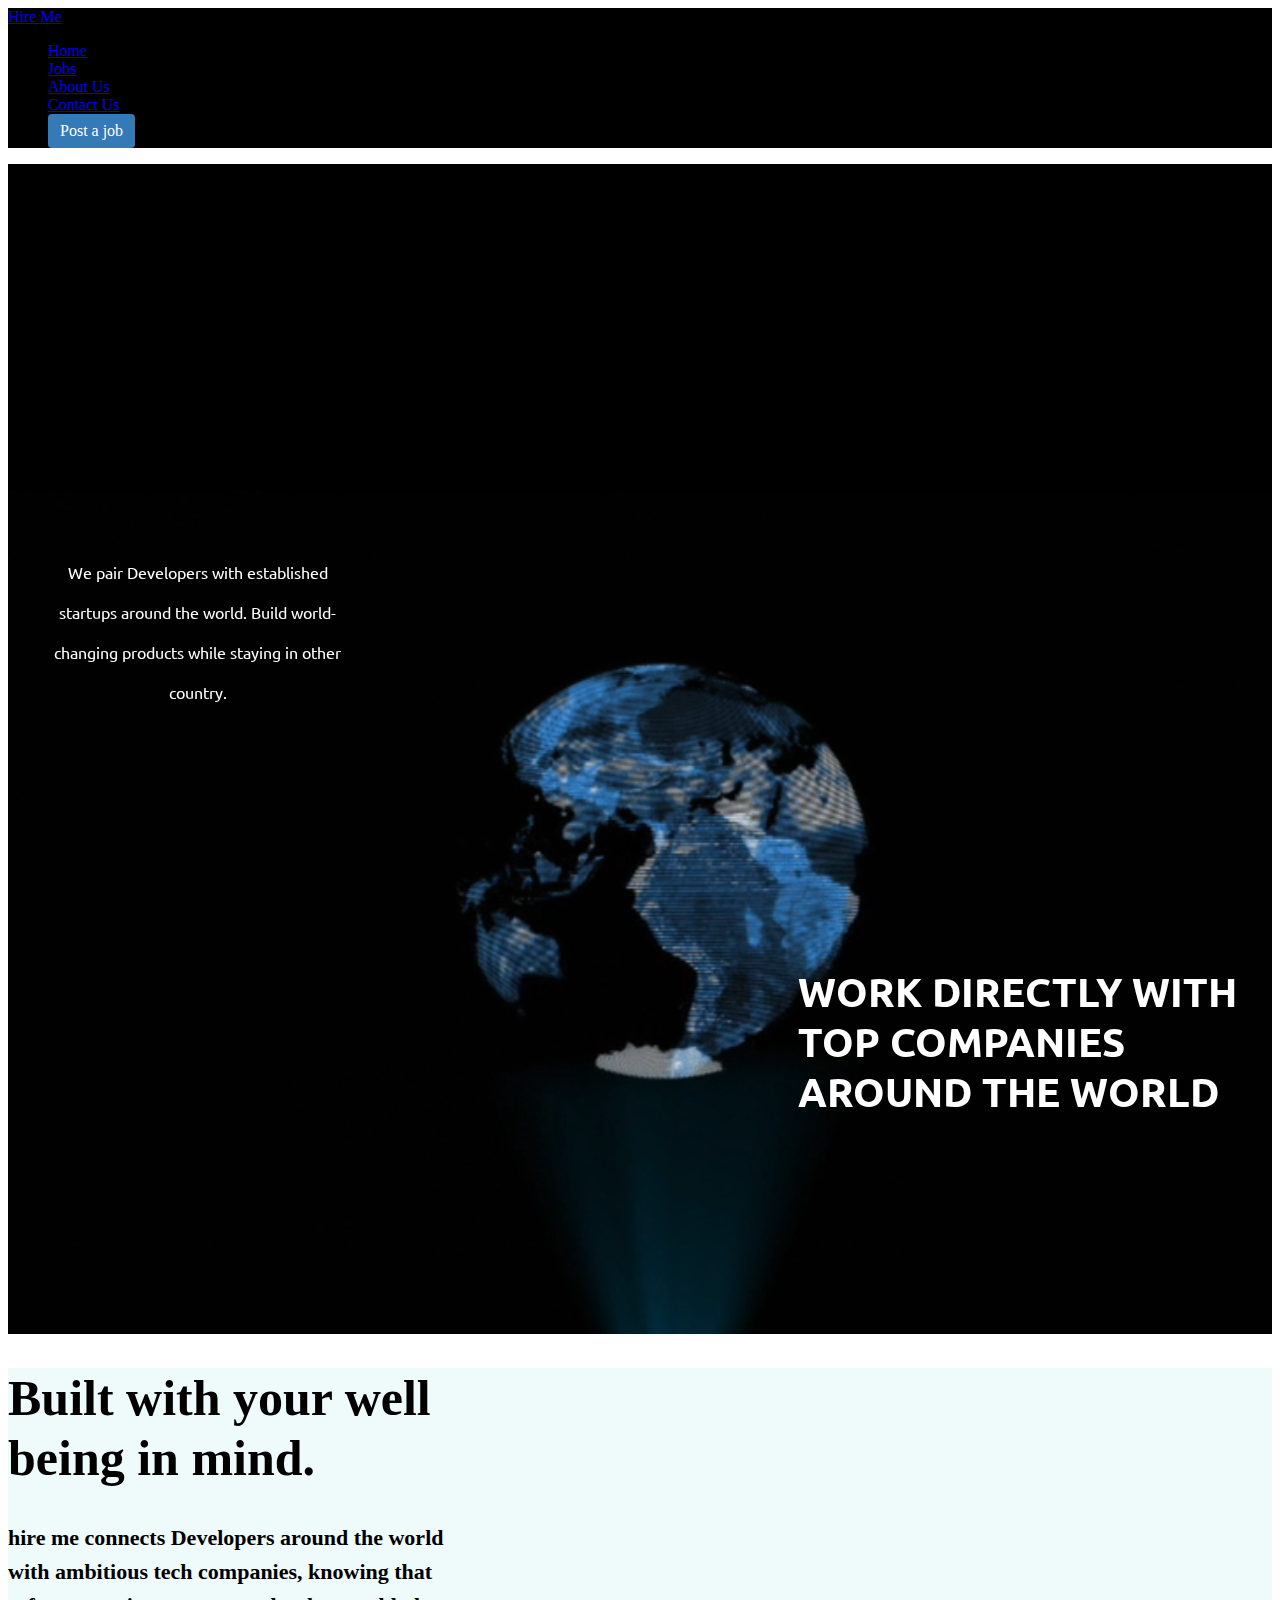
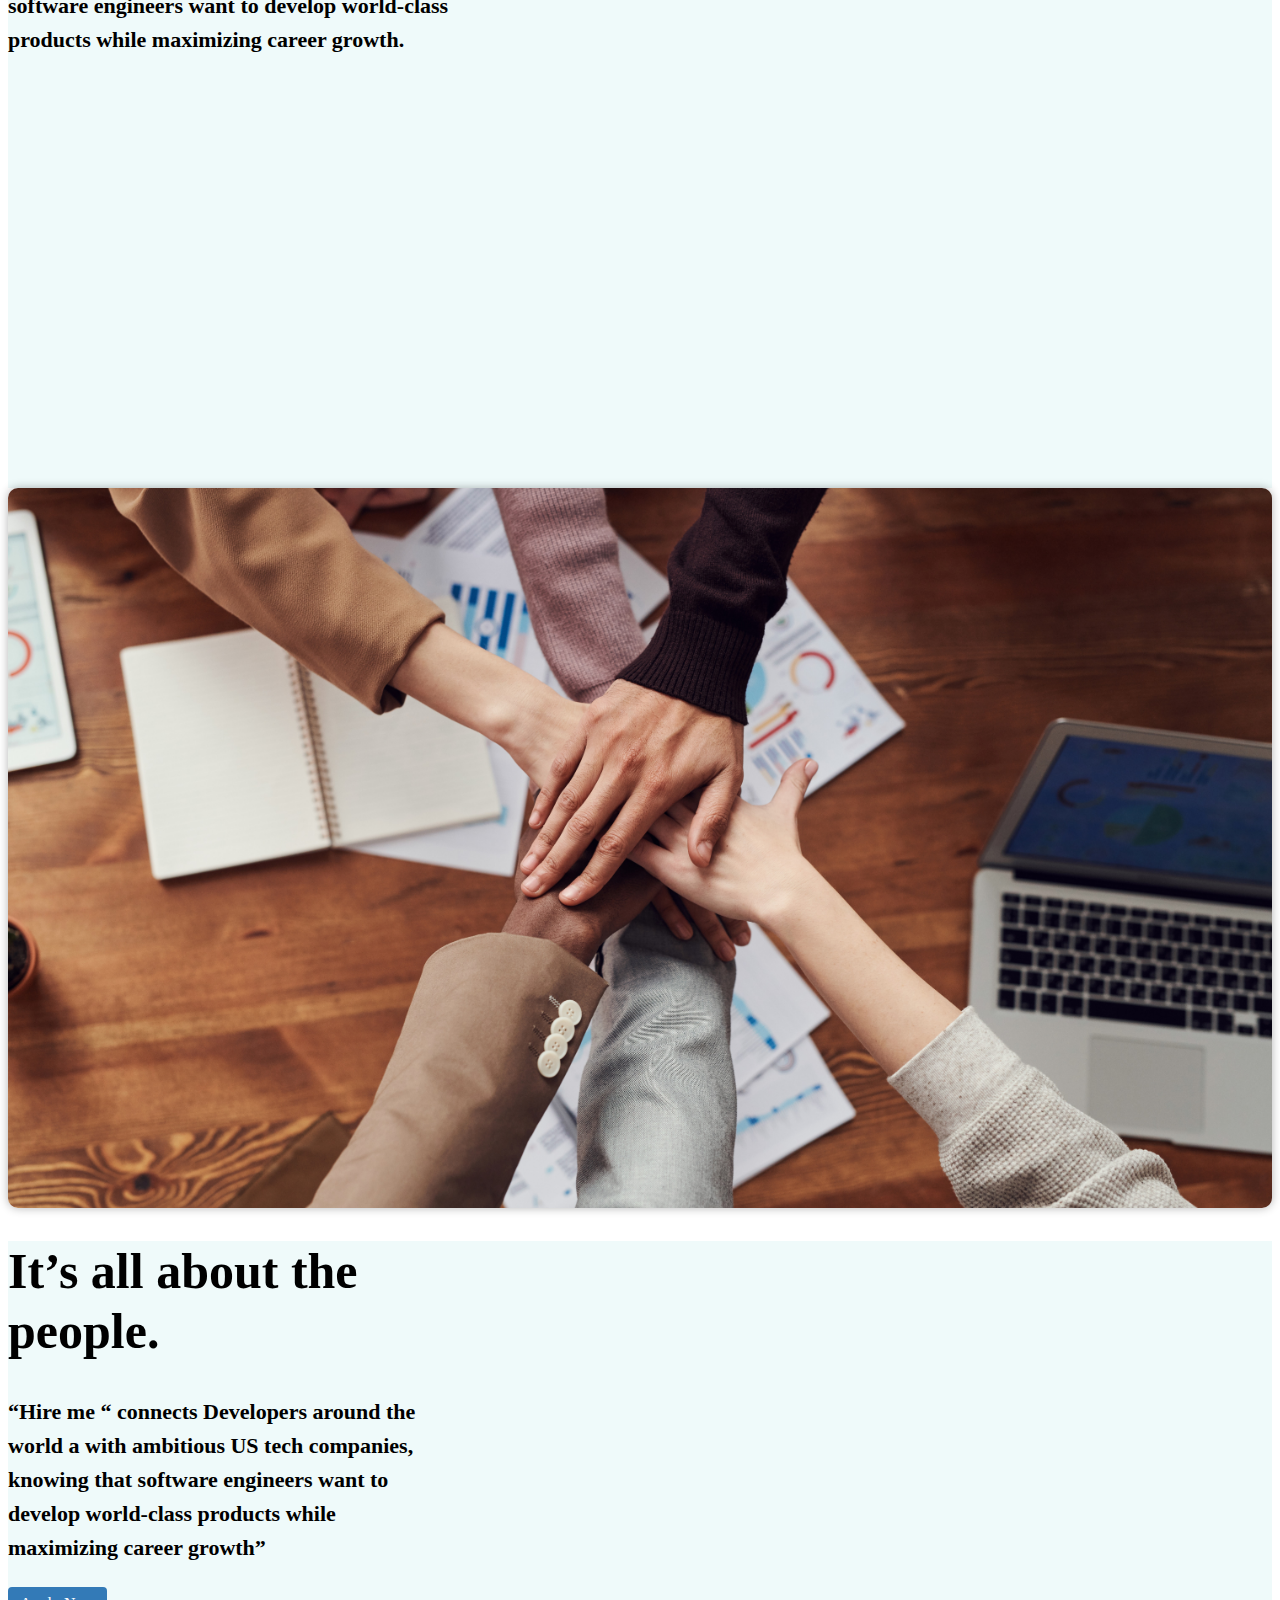
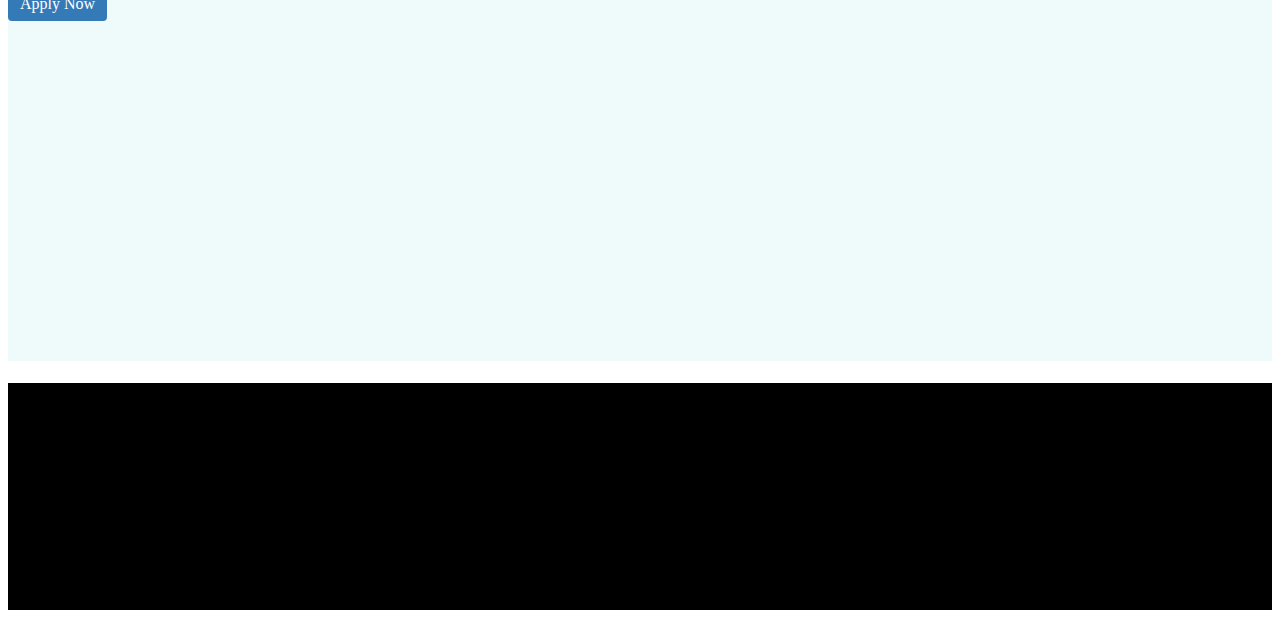
<file: index.html>
<!DOCTYPE html>
<html lang="en">
  <head>
    <meta charset="UTF-8" />
    <meta name="viewport" content="width=device-width, initial-scale=1.0" />
    <title>Hire Me</title>
    <!-- boostrap stylesheet -->
    <link
      rel="stylesheet"
      href="https://cdnjs.cloudflare.com/ajax/libs/font-awesome/6.4.0/css/all.min.css"
      integrity="sha512-iecdLmaskl7CVkqkXNQ/ZH/XLlvWZOJyj7Yy7tcenmpD1ypASozpmT/E0iPtmFIB46ZmdtAc9eNBvH0H/ZpiBw=="
      crossorigin="anonymous"
      referrerpolicy="no-referrer"
    />
    <link
      href="https://cdn.jsdelivr.net/npm/bootstrap@5.3.0/dist/css/bootstrap.min.css"
      rel="stylesheet"
      integrity="sha384-9ndCyUaIbzAi2FUVXJi0CjmCapSmO7SnpJef0486qhLnuZ2cdeRhO02iuK6FUUVM"
      crossorigin="anonymous"
    />
    <!-- css stylesheet -->
    <link rel="stylesheet" href="style.css" />
  </head>
  <body>
    <!-- header section -->
    <header class="header-section p-3 start-0 top-0 end-0 sticky-top">
      <div class="d-flex justify-content-between align-items-center">
        <a href="/" class="text-decoration-none fs-5 fw-bold text-light"
          >Hire Me</a
        >
        <div class="">
          <ul class="nav justify-content-end">
            <li class="nav-item">
              <a class="nav-link text-light" aria-current="page" href="#"
                >Home
              </a>
            </li>
            <li class="nav-item">
              <a class="nav-link text-light" href="./availablejobs.html"
                >Jobs</a
              >
            </li>
            <li class="nav-item">
              <a class="nav-link text-light" href="#about">About Us </a>
            </li>
            <li class="nav-item">
              <a class="nav-link text-light" href="#contact">Contact Us </a>
            </li>
            <li class="nav-item">
              <a href="./jobposting.html" class="apply-link">Post a job</a>
            </li>
          </ul>
        </div>
      </div>
    </header>
    <!-- video home page section -->
    <section class="video">
      <div class="video-container">
        <video
          playsinline="playsinline"
          autoplay="autoplay"
          muted="muted"
          loop="loop"
          loading="lazy"
          class="video-section"
        >
          <source
            src="./videos/production_id_4300496 (720p).mp4"
            type="video/mp4"
          />
        </video>
      </div>
      <div class="video-text">
        <p class="lead text-center">
          We pair Developers with established startups around the world. Build
          world-changing products while staying in other country.
        </p>
      </div>
      <div class="video-h1">
        <h1 class="">WORK DIRECTLY WITH TOP COMPANIES AROUND THE WORLD</h1>
      </div>
    </section>
    <!-- about section  -->
    <div
      id="about"
      class="about-section d-flex justify-content-around align-items-center"
    >
      <h1 class="ms-5">Built with your well being in mind.</h1>
      <p class="me-5">
        hire me connects Developers around the world with ambitious tech
        companies, knowing that software engineers want to develop world-class
        products while maximizing career growth.
      </p>
    </div>
    <!-- team section  -->
    <div class="team">
      <img
        class="img-fluid rounded"
        src="./images/pexels-fauxels-3184418.jpg"
        alt="people's hands on top of each other"
      />
    </div>
    <!-- about section part 2 -->
    <div class="about-section d-flex justify-content-around align-items-center">
      <h1 class="ms-5">It’s all about the people.</h1>

      <p class="me-5">
        “Hire me “ connects Developers around the world a with ambitious US tech
        companies, knowing that software engineers want to develop world-class
        products while maximizing career growth”
      </p>
      <a href="./availablejobs.html" class="apply-link"
        ><i class="fa-solid fa-arrow-right-long"></i>Apply Now</a
      >
    </div>

    <!-- overlay -->
    <div id="overlay"></div>
    <!-- footer section -->
    <footer id="contact" class="footer-section mt-5 text-light p-3">
      <div class="container d-flex justify-content-between">
        <div>
          <h5>CopyRight@2023 HireMe.com</h5>
          <p>All Rights Reserved</p>
        </div>
        <div>
          <h5>Contact</h5>
          <ul>
            <li>
              <i class="fas fa-map-marker-alt"></i> 123 Street, California,USA
            </li>
            <li><i class="fas fa-envelope"></i> hireme@gmail.com</li>
            <li><i class="fas fa-phone"></i> +1 234 567 890</li>
          </ul>
        </div>
        <div>
          <h5>Follow Us</h5>
          <div class="social-icons">
            <a href="#"><i class="fab fa-facebook mx-2"></i></a>
            <a href="#"><i class="fab fa-twitter me-2"></i></a>
            <a href="#"><i class="fab fa-instagram me-2"></i></a>
            <a href="#"><i class="fab fa-linkedin"></i></a>
          </div>
        </div>
      </div>
    </footer>

    <!-- boostrap js -->
    <script
      src="https://cdn.jsdelivr.net/npm/bootstrap@5.3.0/dist/js/bootstrap.bundle.min.js"
      integrity="sha384-geWF76RCwLtnZ8qwWowPQNguL3RmwHVBC9FhGdlKrxdiJJigb/j/68SIy3Te4Bkz"
      crossorigin="anonymous"
    ></script>
    <!-- normal js -->
    <script src="script.js"></script>
  </body>
</html>
</file>
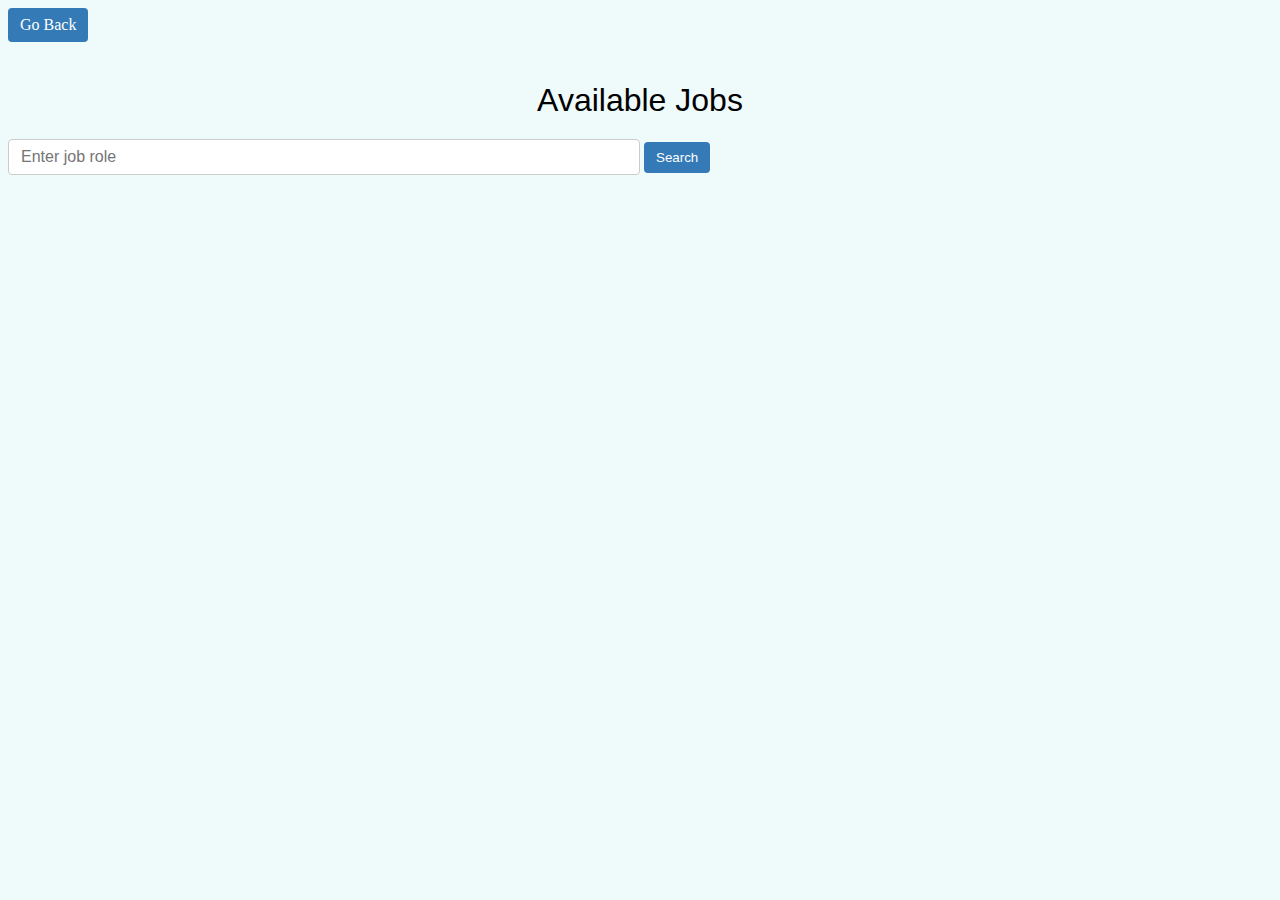
<file: availablejobs.html>
<!DOCTYPE html>
<html lang="en">
<head>
    <meta charset="UTF-8">
    <meta name="viewport" content="width=device-width, initial-scale=1.0">
    <title>Available jobs</title>
</head>
<!-- boostrap stylesheet -->
<link rel="stylesheet" href="https://cdnjs.cloudflare.com/ajax/libs/font-awesome/6.4.0/css/all.min.css" integrity="sha512-iecdLmaskl7CVkqkXNQ/ZH/XLlvWZOJyj7Yy7tcenmpD1ypASozpmT/E0iPtmFIB46ZmdtAc9eNBvH0H/ZpiBw==" crossorigin="anonymous" referrerpolicy="no-referrer" />
<link href="https://cdn.jsdelivr.net/npm/bootstrap@5.3.0/dist/css/bootstrap.min.css" rel="stylesheet" integrity="sha384-9ndCyUaIbzAi2FUVXJi0CjmCapSmO7SnpJef0486qhLnuZ2cdeRhO02iuK6FUUVM" crossorigin="anonymous"/>
<!-- css stylesheet -->
<link rel="stylesheet" href="jobs.css">
<body>
    <a href="./index.html"class="apply-link mt-5 ms-5">Go Back</a>
        <!-- jobs section -->
        <section id="jobs" class="mb-5">
            <div class="container">
                 <h1 class="text-center mt-5 mb-4">Available Jobs</h1>
                 <form id="jobSearchForm" class="text-center mb-4">
                     <input type="text" id="roleInput" placeholder="Enter job role">
                     <button type="submit" class="search-button">Search</button>
                 </form>
         <div id="jobList" ></div>
         </div>
     </section>
       <!-- boostrap js -->
       <script src="https://cdn.jsdelivr.net/npm/bootstrap@5.3.0/dist/js/bootstrap.bundle.min.js" integrity="sha384-geWF76RCwLtnZ8qwWowPQNguL3RmwHVBC9FhGdlKrxdiJJigb/j/68SIy3Te4Bkz" crossorigin="anonymous"></script>
       <!-- normal js -->
       <script src="script.js"></script>
   
</body>
</html>
</file>
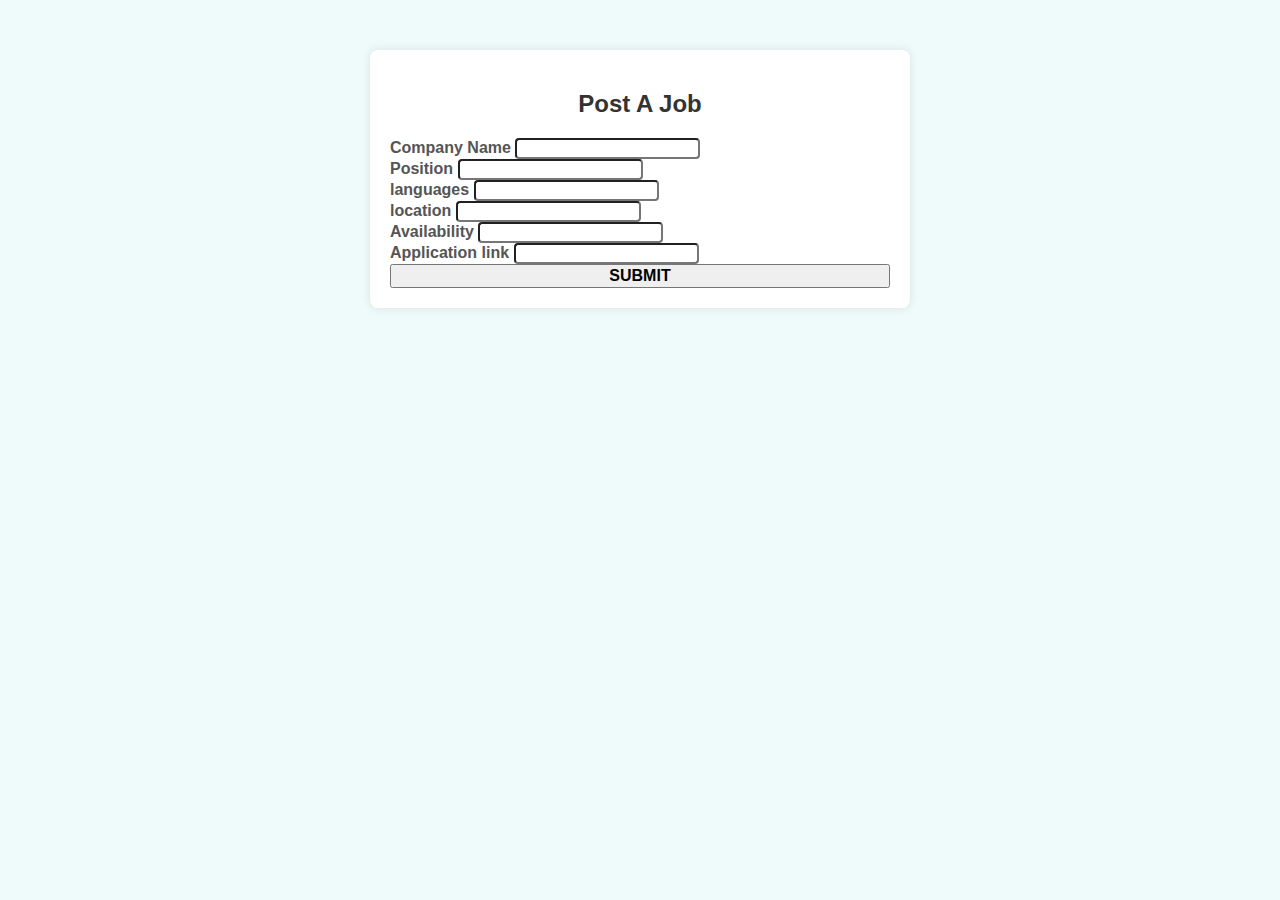
<file: jobposting.html>
<!DOCTYPE html>
<html lang="en">
<head>
    <meta charset="UTF-8">
    <meta name="viewport" content="width=device-width, initial-scale=1.0">
    <title>Job Posting</title>
     <!-- boostrap stylesheet -->
     <link rel="stylesheet" href="https://cdnjs.cloudflare.com/ajax/libs/font-awesome/6.4.0/css/all.min.css" integrity="sha512-iecdLmaskl7CVkqkXNQ/ZH/XLlvWZOJyj7Yy7tcenmpD1ypASozpmT/E0iPtmFIB46ZmdtAc9eNBvH0H/ZpiBw==" crossorigin="anonymous" referrerpolicy="no-referrer" />
     <link href="https://cdn.jsdelivr.net/npm/bootstrap@5.3.0/dist/css/bootstrap.min.css" rel="stylesheet" integrity="sha384-9ndCyUaIbzAi2FUVXJi0CjmCapSmO7SnpJef0486qhLnuZ2cdeRhO02iuK6FUUVM" crossorigin="anonymous"/>
     <!-- css stylesheet -->
    <link rel="stylesheet" href="jobs.css">
</head>
<body>
     <!-- post a job form -->
     <section>
        <div id="jobPopupForm" class="job-post-form  job-popup-form container-lg" >
            <h2>Post A Job</h2>
            <form action="" id="jobForm">
                <div class="mb-3">
                    <label  class="form-label">Company Name</label>
                    <input type="text" class="form-control" id="nameInput" required>
                </div>
                <div class="mb-3">
                    <label  class="form-label">Position</label>
                    <input type="text" class="form-control" id="positionInput" required>
                </div>
                <div class="mb-3">
                    <label  class="form-label">languages</label>
                    <input type="text" class="form-control" id="languagesInput" required>
                </div>
                <div class="mb-3">
                    <label  class="form-label">location</label>
                    <input type="text" class="form-control" id="locationInput" required>
                </div>
                <div class="mb-3">
                    <label  class="form-label">Availability</label>
                    <input type="text" class="form-control" id="availabilityInput" required>
                </div>
                <div class="mb-3">
                    <label  class="form-label">Application link</label>
                    <input type="text" class="form-control" id="linkInput" required>
                </div>
                <button id ="submitJobButton"type="submit" class="btn btn-primary text-light bg-dark">SUBMIT</button>
            </form>
        </div>
    </section>
      <!-- boostrap js -->
      <script src="https://cdn.jsdelivr.net/npm/bootstrap@5.3.0/dist/js/bootstrap.bundle.min.js" integrity="sha384-geWF76RCwLtnZ8qwWowPQNguL3RmwHVBC9FhGdlKrxdiJJigb/j/68SIy3Te4Bkz" crossorigin="anonymous"></script>
      <!-- normal js -->
      <script src="script.js"></script>
  
</body>
</html>
</file>
<file: style.css>
@import url('https://fonts.googleapis.com/css2?family=DM+Sans:ital@0;1&family=Montserrat:wght@300;400;500&family=Ubuntu:ital,wght@0,400;1,400;1,500&display=swap');
:root {
    --primary-color :#0a1118;
    --primary-color-highlight:#233d54;
    --bs-body-bg:#fbf9f6;
    --bs-body-font-family:'Ubuntu'
}
.apply-link{
  text-decoration: none;
  display: inline-block;
  padding: 8px 12px;
  background-color: #337ab7;
  color: #fff;
  border-radius: 4px;
  transition: background-color 0.3s ease;
}

.apply-link:hover {
  background-color: #23527c;
}
/* header styling */
.header-section{
    background-color: hsl(0, 0%, 0%);
    width: 100%;
}

/* video-section */
.video{
  position: relative;
  height: 130vh;
  overflow: hidden;
  background-color: #000000;
}
.video-container {
  position: relative;
  width: 100%;
  height: 100%;
}
.video-section{
  position: absolute;
  top:100%;
  left:50%;
  min-width: 100%;
  min-height: 100%;
  width: auto;
  height: auto;
  transform: translateX(-50%) translateY(-50%);

}
.video-text {
  position: absolute;
  top: 40%;
  left: 15%;
  transform: translate(-50%, -50%);
  text-align: center;
  color: #ffffff;
  width: 25%;
  font-family: 'Ubuntu';
  line-height: 40px;
}
.video-h1{
  position: absolute;
  top: 75%;
  left: 80%;
  transform: translate(-50%, -50%);
  color: #ffffff;
  width: 35%;
  font-family: 'Ubuntu';
}
.video h1 ,h1{
font-weight: 900;
font-size: 40px;
line-height: 50px;
}
/* about section styling  */
.about-section{
  height:80vh;
  background-color:  rgb(239, 250,250);
}
.about-section h1{
  font-weight: 900;
  font-size: 50px;
  line-height: 60px;
  width: 40%;
}
.about-section p{
  width: 35%;
  font-weight: bold;
  line-height: 30px;
  font-size: 19px;
}
/* team image styling */
.team {
  height: 80vh;
  display: flex;
  justify-content: center;
  align-items: center;
}

.team img {
  width: 100%;
  height: 100%;
  object-fit: cover;
  border-radius: 10px;
  box-shadow: 0 0 10px rgba(0, 0, 0, 0.3);
}
/* footer section styling */
.footer-section{
  background-color: #000000;
  font-family: 'Ubuntu';
}
/* making the page responsive */
@media (max-width: 767px) {
  /* Responsive styles for small devices */
  .video-text {
    width: 90%;
    left: 50%;
    transform: translateX(-50%) translateY(-50%);
    text-align: center;
    font-size: 18px;
  }
  .video-h1 {
    top: 70%;
    left: 50%;
    transform: translateX(-50%) translateY(-50%);
    font-size: 24px;
    width: 80%;
  }
  .about-section {
    flex-direction: column;
    height: auto;
  }
  .about-section h1,
  .about-section p {
    width: 90%;
    text-align: center;
  }
  .team {
    height: auto;
  }
  .team img {
    border-radius: 0;
  }
  .footer-section .container {
    flex-direction: column;
    text-align: center;
  }
}

@media (min-width: 768px) and (max-width: 991px) {
  /* Responsive styles for medium devices */
  .video-text {
    width: 70%;
    font-size: 22px;
  }
  .video-h1 {
    top: 65%;
    font-size: 28px;
    width: 70%;
  }
  .about-section h1 {
    font-size: 40px;
    line-height: 50px;
  }
  .about-section p {
    width: 45%;
    font-size: 18px;
    line-height: 28px;
  }
}

@media (min-width: 992px) and (max-width: 1199px) {
  /* Responsive styles for large devices */
  .video-text {
    width: 50%;
    font-size: 24px;
  }
  .video-h1 {
    top: 60%;
    font-size: 32px;
    width: 60%;
  }
  .about-section h1 {
    font-size: 45px;
    line-height: 55px;
  }
  .about-section p {
    width: 40%;
    font-size: 20px;
    line-height: 32px;
  }
}

@media (min-width: 1200px) {
  .about-section h1 {
    font-size: 50px;
    line-height: 60px;
  }
  .about-section p {
    width: 35%;
    font-size: 22px;
    line-height: 34px;
  }
}

/* Additional Footer Styling */
.footer-section h5 {
  margin-bottom: 0.5rem;
}

.footer-section ul {
  padding-left: 0;
  list-style: none;
  margin-bottom: 0.5rem;
}

.footer-section ul li {
  margin-bottom: 0.25rem;
}

.footer-section .social-icons {
  display: flex;
  justify-content: center;
}

.footer-section .social-icons a {
  margin-right: 0.5rem;
}
</file>
<file: jobs.css>
/* job posting styling  */
#jobButton {
    background-color: #337ab7;
    color: #fff;
    border: none;
    border-radius: 4px;
    padding: 10px 20px;
    font-size: 16px;
    transition: background-color 0.3s ease;
  }
  
  #jobButton:hover {
    background-color: #23527c;
    cursor: pointer;
  }
  .job-post-form {
      font-family: 'Roboto', sans-serif;
      background-color: #fff;
      border-radius: 8px;
      padding: 20px;
      max-width: 500px;
      margin: 0 auto;
      margin-top: 50px;
      box-shadow: 0 0 10px rgba(0, 0, 0, 0.1);
  }
  
  .job-post-form h2 {
      text-align: center;
      margin-bottom: 20px;
      font-weight: bold;
       color: #333;
  }
  .job-post-form .form-label {
      font-weight: bold;
      color: #555;
  }
  
  .job-post-form .form-control {
      border-radius: 4px;
  }
  
  .job-post-form .btn-primary {
      width: 100%;
      font-size: 16px;
      font-weight: bold;
  }

  /* available jobs styling */
  /* job section styling */

body{
    background-color: rgb(239, 250,250);
    font-family: 'Ubuntu';
}
/* h1 styling */
h1 {
    font-family: 'Montserrat', sans-serif;
    font-weight: 500;
    font-size: 32px;
    text-align: center;
    margin-top: 40px;
    margin-bottom: 20px;
}
/* form input styling */
#roleInput {
    display: inline-block;
    width: 50%;
    padding: 8px 12px;
    font-size: 16px;
    font-family: 'DM Sans', sans-serif;
    border: 1px solid #ccc;
    border-radius: 4px;
    box-sizing: border-box;
    margin-bottom: 10px;
}

/* search button styling */
.search-button {
    display: inline-block;
    padding: 8px 12px;
    background-color: #337ab7;
    color: #fff;
    border-radius: 4px;
    transition: background-color 0.3s ease;
    font-family: 'Montserrat', sans-serif;
    font-weight: 500;
    border: none;
}

.search-button:hover {
    background-color: #23527c;
    cursor: pointer;
}

/* link tag styling */
a {
    text-decoration: none;
    display: inline-block;
    padding: 8px 12px;
    background-color: #337ab7;
    color: #fff;
    border-radius: 4px;
    transition: background-color 0.3s ease;
}

a:hover {
    background-color: #23527c;
}

/* styling the fetched items */
.job-details {
    display: flex;
    align-items: center;
    padding: 10px;
    border: 1px solid #ccc;
    margin-bottom: 10px;
}

.left-side {
    display: flex;
    align-items: center;
}

.img {
    width: 60px;
    height: 60px;
    margin-right: 10px;
}

.img img {
    width: 100%;
    height: 100%;
    object-fit: contain;
}

.right-side {
    margin-left: auto;
}

.right-side p {
    margin: 5px 0;
}
/* link tag styling */
a {
    text-decoration: none;
    display: inline-block;
    padding: 8px 12px;
    background-color: #337ab7;
    color: #fff;
    border-radius: 4px;
    transition: background-color 0.3s ease;
}

a:hover {
    background-color: #23527c;
}
/* styling the fetched items  */

.job-details {
    display: flex;
    align-items: center;
    padding: 10px;
    border: 1px solid #ccc;
    margin-bottom: 10px;
    position: relative;
}

.left-side {
    display: flex;
    align-items: center;
}

.img {
    width: 60px;
    height: 60px;
    margin-right: 10px;
}

.img img {
    width: 100%;
    height: 100%;
    object-fit: contain;
}

.right-side {
    margin-left: auto;
}

.right-side p {
    margin: 5px 0;
}
/* x button styling */
.remove-job {
    position: absolute;
    top: 0;
    right: 0;
    background-color: transparent;
    border: none;
    font-size: 15px;
    color: #1d1a1a;
    cursor: pointer;
    outline: none;
  }
  
  .remove-job:hover {
    color: #23527c;
  }
</file>
